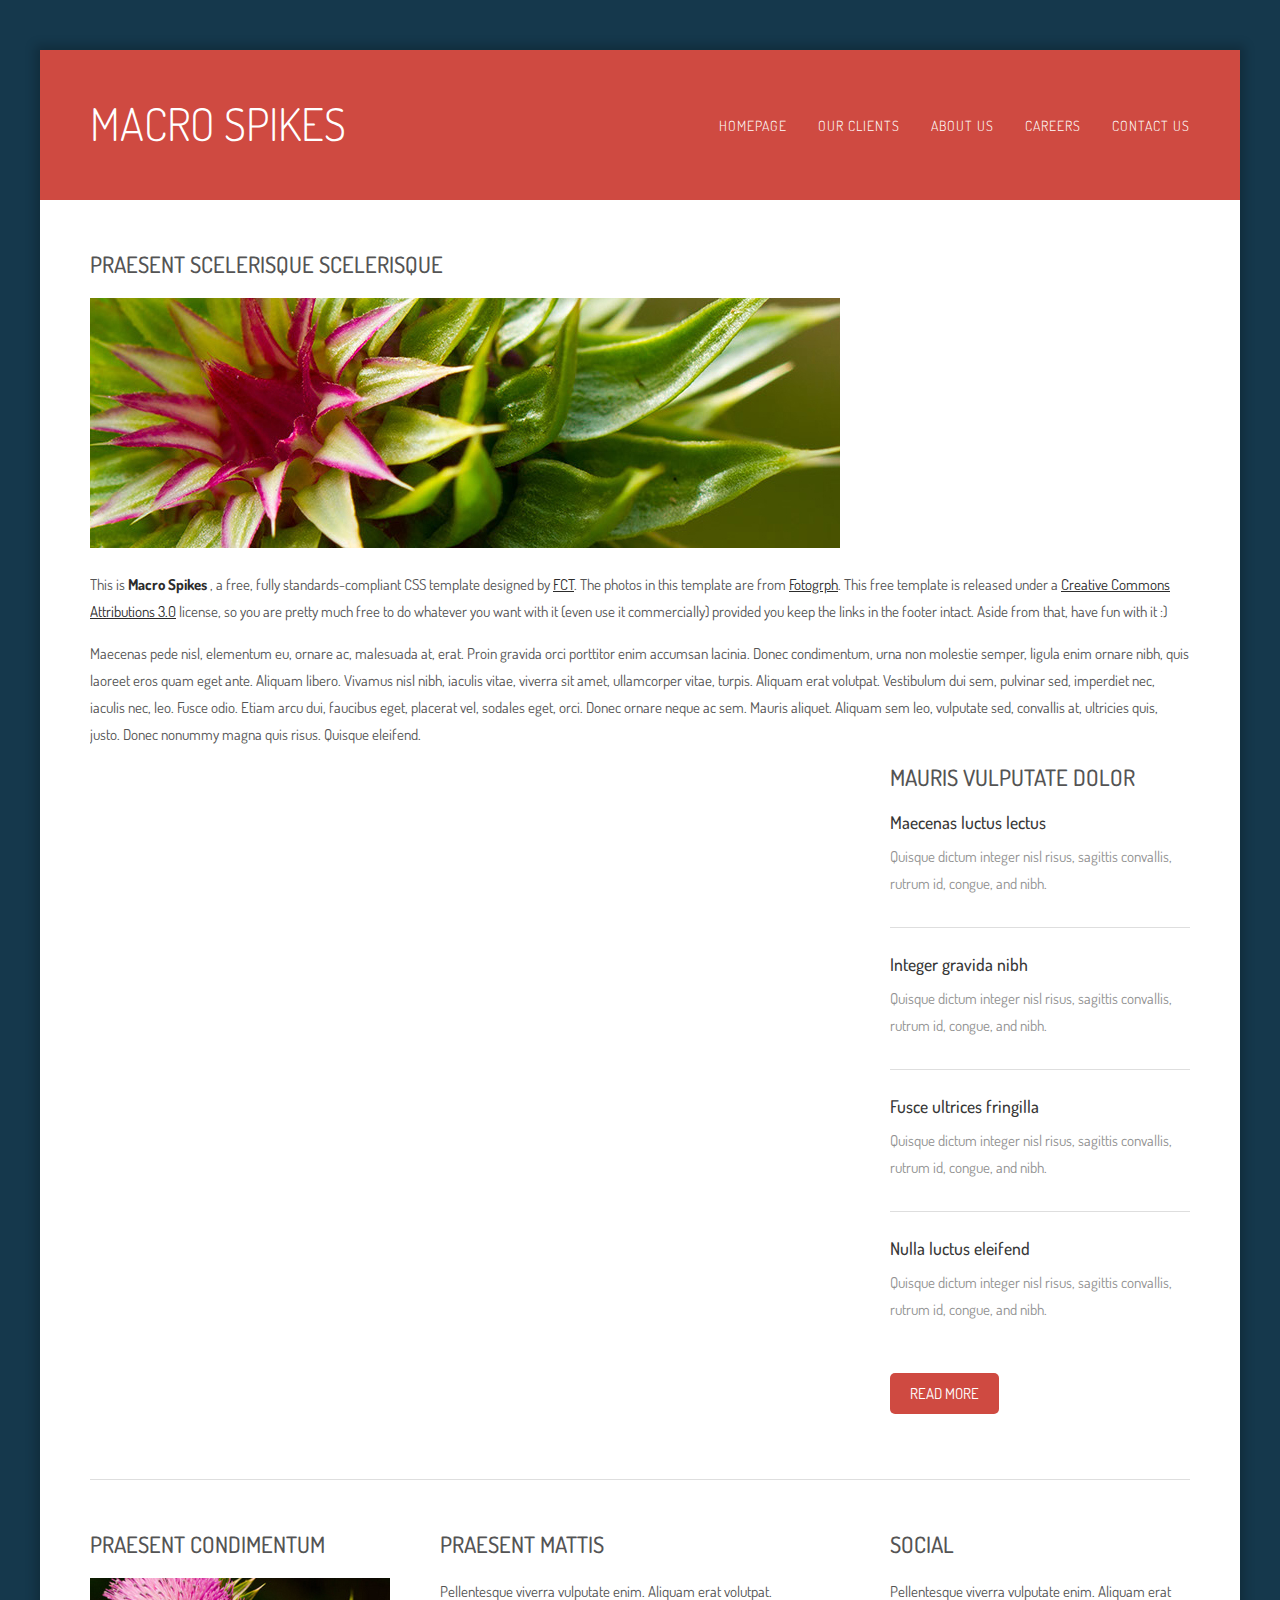
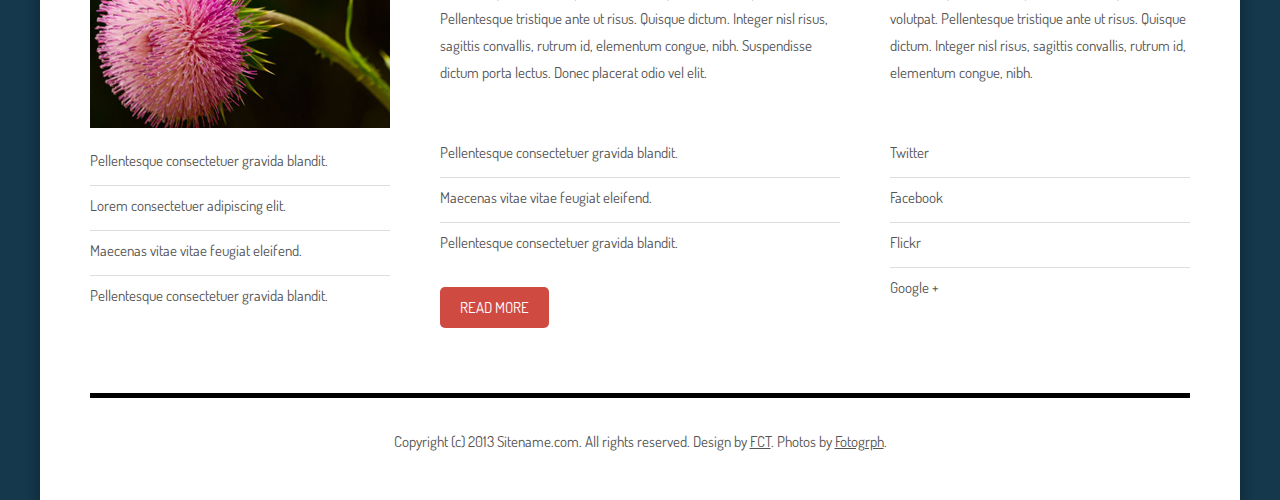
<file: public/stylesheets/macrospikes/index.html>
<!DOCTYPE html PUBLIC "-//W3C//DTD XHTML 1.0 Strict//EN" "http://www.w3.org/TR/xhtml1/DTD/xhtml1-strict.dtd">
<!--
Design by Free CSS Templates
http://www.freecsstemplates.org
Released for free under a Creative Commons Attribution 2.5 License

Name       : Macro Spikes 
Description: A two-column, fixed-width design with dark color scheme.
Version    : 1.0
Released   : 20130326

-->
<html xmlns="http://www.w3.org/1999/xhtml">
<head>
<meta http-equiv="Content-Type" content="text/html; charset=utf-8" />
<title>Macro Spikes by FCT</title>
<meta name="keywords" content="" />
<meta name="description" content="" />
<link href="http://fonts.googleapis.com/css?family=Dosis:300,400,500,600,700" rel="stylesheet" type="text/css" />
<link href="default.css" rel="stylesheet" type="text/css" media="all" />
<!--[if IE 6]>
<link href="default_ie6.css" rel="stylesheet" type="text/css" />
<![endif]-->
</head>
<body>
<div id="wrapper">
	<div id="header">
		<div id="logo">
			<h1><a href="#">Macro Spikes</a></h1>
		</div>
		<div id="menu">
			<ul>
				<li><a href="#" accesskey="1" title="">Homepage</a></li>
				<li><a href="#" accesskey="2" title="">Our Clients</a></li>
				<li><a href="#" accesskey="3" title="">About Us</a></li>
				<li><a href="#" accesskey="4" title="">Careers</a></li>
				<li><a href="#" accesskey="5" title="">Contact Us</a></li>
			</ul>
		</div>
	</div>
	<div id="page">
		<div id="content">
			<h2>Praesent scelerisque scelerisque</h2>
			<p><img src="images/img02.jpg" width="750" height="250" alt="" /></p>
			<p>This is <strong>Macro Spikes </strong>, a free, fully standards-compliant CSS template designed by <a href="http://www.freecsstemplates.org">FCT</a>.   The photos in this template are from <a href="http://fotogrph.com/"> Fotogrph</a>. This free template is released under a <a href="http://creativecommons.org/licenses/by/3.0/">Creative Commons Attributions 3.0</a> license, so you are pretty much free to do whatever you want with it (even use it commercially) provided you keep the links in the footer intact. Aside from that, have fun with it :) </p>
			<p>Maecenas pede nisl, elementum eu, ornare ac, malesuada at, erat. Proin gravida orci porttitor enim accumsan lacinia. Donec condimentum, urna non molestie semper, ligula enim ornare nibh, quis laoreet eros quam eget ante. Aliquam libero. Vivamus nisl nibh, iaculis vitae, viverra sit amet, ullamcorper vitae, turpis. Aliquam erat volutpat. Vestibulum dui sem, pulvinar sed, imperdiet nec, iaculis nec, leo. Fusce odio. Etiam arcu dui, faucibus eget, placerat vel, sodales eget, orci. Donec ornare neque ac sem. Mauris aliquet. Aliquam sem leo, vulputate sed, convallis at, ultricies quis, justo. Donec nonummy magna quis risus. Quisque eleifend.</p>
		</div>
		<div id="sidebar">
			<div id="tbox1">
				<h2>Mauris vulputate dolor</h2>
				<ul class="style2">
					<li class="first">
						<h3><a href="#">Maecenas luctus lectus</a></h3>
						<p><a href="#">Quisque dictum integer nisl risus, sagittis convallis, rutrum id, congue, and nibh.</a></p>
					</li>
					<li>
						<h3><a href="#">Integer gravida nibh</a></h3>
						<p><a href="#">Quisque dictum integer nisl risus, sagittis convallis, rutrum id, congue, and nibh.</a></p>
					</li>
					<li>
						<h3><a href="#">Fusce ultrices fringilla</a></h3>
						<p><a href="#">Quisque dictum integer nisl risus, sagittis convallis, rutrum id, congue, and nibh.</a></p>
					</li>
					<li>
						<h3><a href="#">Nulla luctus eleifend</a></h3>
						<p><a href="#">Quisque dictum integer nisl risus, sagittis convallis, rutrum id, congue, and nibh.</a></p>
					</li>
				</ul>
				<p><a href="#" class="button-style">Read More</a></p>
			</div>
		</div>
	</div>
	<div id="three-column">
		<div id="tbox1">
			<h2>Praesent condimentum</h2>
			<p><img src="images/img01.jpg" width="300" height="150" alt="" /></p>
			<ul class="style1">
				<li class="first"><a href="#">Pellentesque consectetuer gravida blandit.</a></li>
				<li><a href="#">Lorem consectetuer adipiscing elit.</a></li>
				<li><a href="#">Maecenas vitae vitae feugiat eleifend.</a></li>
				<li><a href="#">Pellentesque consectetuer gravida blandit.</a></li>
			</ul>
		</div>
		<div id="tbox2">
			<h2>Praesent mattis</h2>
			<p>Pellentesque viverra vulputate enim. Aliquam erat volutpat. Pellentesque tristique ante ut risus. Quisque dictum. Integer nisl risus, sagittis convallis, rutrum id, elementum congue, nibh. Suspendisse dictum porta lectus. Donec placerat odio vel elit.</p>
			<p>&nbsp;</p>
			<ul class="style1">
				<li class="first"><a href="#">Pellentesque consectetuer gravida blandit.</a></li>
				<li><a href="#">Maecenas vitae vitae feugiat eleifend.</a></li>
				<li><a href="#">Pellentesque consectetuer gravida blandit.</a></li>
			</ul>
			<p><a href="#" class="button-style">Read More</a></p>
		</div>
		<div id="tbox3">
			<h2>Social</h2>
			<p>Pellentesque viverra vulputate enim. Aliquam erat volutpat. Pellentesque tristique ante ut risus. Quisque dictum. Integer nisl risus, sagittis convallis, rutrum id, elementum congue, nibh. </p>
			<p>&nbsp;</p>
			<ul class="style1">
				<li class="first"><a href="#">Twitter</a></li>
				<li><a href="#">Facebook</a></li>
				<li><a href="#">Flickr</a></li>
				<li><a href="#">Google +</a></li>
			</ul>
		</div>
	</div>
	<div id="footer">
		<p>Copyright (c) 2013 Sitename.com. All rights reserved. Design by <a href="http://www.freecsstemplates.org">FCT</a>. Photos by <a href="http://fotogrph.com/">Fotogrph</a>.</p>
	</div>
</div>
</body>
</html>
</file>
<file: public/stylesheets/macrospikes/default.css>
html, body {
	height: 100%;
}

body {
	margin: 0px;
	padding: 0px;
	background: #15384C;
	font-family: 'Dosis', sans-serif;
	font-size: 15px;
	color: #545454;
}

h1, h2, h3 {
	margin: 0;
	padding: 0;
	text-transform: uppercase;
	font-weight: 500;
}

h2 {
	padding: 0px 0px 20px 0px;
	font-size: 1.50em;
}

p, ol, ul {
	margin-top: 0px;
}

p {
	line-height: 180%;
}

strong {
	color: #2C2C2C;
}

a {
	color: #2C2C2C;
}

a:hover {
	text-decoration: none;
}

a img {
	border: none;
}

img.border {
}

img.alignleft {
	float: left;
}

img.alignright {
	float: right;
}

img.aligncenter {
	margin: 0px auto;
}

hr {
	display: none;
}

/** WRAPPER */

#wrapper {
	overflow: hidden;
	width: 1200px;
	margin: 50px auto;
	background: #FFFFFF;
	box-shadow: 0px 0px 10px 5px rgba(0,0,0,.2);
}

.container {
	width: 1200px;
	margin: 0px auto;
}

.clearfix {
	clear: both;
}

/** HEADER */

#header {
	overflow: hidden;
	height: 150px;
	background: #CF4A41;
}

/* Logo */

#logo
{
	float: left;
	padding: 40px 0px 0px 50px;
	text-transform: uppercase;
}

#logo h1
{
	padding: 5px 10px 0px 0px;
}

#logo h1 a
{
	text-decoration: none;
	font-size: 1.5em;
	font-weight: 300;
	color: #FFFFFF;
}

#logo p
{
	display: block;
	margin-top: -10px;
	padding: 0px 0px 0px 0px;
	letter-spacing: 1px;
	font-size: 1.2em;
	color: #FFFFFF;
}

#logo p a
{
	color: #FFFFFF;
}

/* Menu */

#menu
{
	float: right;
	width: 700px;
	padding: 60px 50px 0px 0px;
}

#menu ul
{
	float: right;
	margin: 0;
	padding: 0px 0px 0px 0px;
	list-style: none;
	line-height: normal;
}

#menu li
{
	float: left;
}

#menu a
{
	display: block;
	margin-left: 1px;
	padding: 7px 0px 7px 30px;
	letter-spacing: 1px;
	text-decoration: none;
	text-align: center;
	text-transform: uppercase;
	font-size: 14px;
	font-weight: 300;
	color: #FFFFFF;
}

#menu a:hover, #menu .current_page_item a
{
	text-decoration: none;
	border-radius: 5px;
	color: #FFFFFF;
}

/** PAGE */

#page {
	overflow: hidden;
	width: 1100px;
	margin: 0px 50px;
	padding: 50px 0px;
	border-bottom: 1px solid #DEDEDE;
}

#page h2 {
}

/** CONTENT */

.content {
    /*float: left;
    width: 750px;*/
    border-bottom: 2px solid #DEDEDE;
    margin-bottom: 10px;
}

.content h2 {
	font-size: 2.10em;
}


/** SIDEBAR */

#sidebar {
	float: right;
	width: 300px;
}

/* Footer */

#footer {
	overflow: hidden;
	margin: 0px 50px;
	padding: 30px 0px;
	border-top: 5px solid #000000;
}

#footer p {
	text-align: center;
}

#footer a {
	color: #545454;
}

/* Three Column */

#three-column {
	overflow: hidden;
	margin: 0px 50px;
	padding: 50px 0px;
}

#three-column #tbox1 {
	float: left;
	width: 300px;
	margin-right: 50px;
}

#three-column #tbox2 {
	float: left;
	width: 400px;
}

#three-column #tbox3 {
	float: right;
	width: 300px;
}

/* List Style 1 */

ul.style1 {
	margin: 0px;
	padding: 0px;
	list-style: none;
}

ul.style1 li {
	padding: 10px 0px 15px 0px;
	border-top: 1px solid #DEDEDE;
}

ul.style1 a {
	text-decoration: none;
	color: #545454;
}

ul.style1 a:hover {
	text-decoration: underline;
}

ul.style1 .first {
	padding-top: 0px;
	border-top: none;
}


/* List style 2 */

ul.style2 {
	margin: 0px;
	padding: 0px;
	list-style: none;
}

ul.style2 li {
	padding: 25px 0px 15px 0px;
	border-top: 1px solid #DEDEDE;
}

ul.style2 .first {
	padding-top: 0px;
	border-top: none;
}

ul.style2 h3 {
	padding: 0px 0px 10px 0px;
}

ul.style2 h3 a {
	text-transform: none;
	color: #373737;
}

ul.style2 a {
	text-decoration: none;
	color: #919191;
}

ul.style2 a:hover {
	text-decoration: underline;
}

/* Button Style 1 */

.button-style {
	display: inline-block;
	margin-top: 20px;
	padding: 7px 20px;
	background: #CF4A41;
	border-radius: 5px;
	text-decoration: none;
	text-transform: uppercase;
	color: #FFFFFF;
}
</file>
